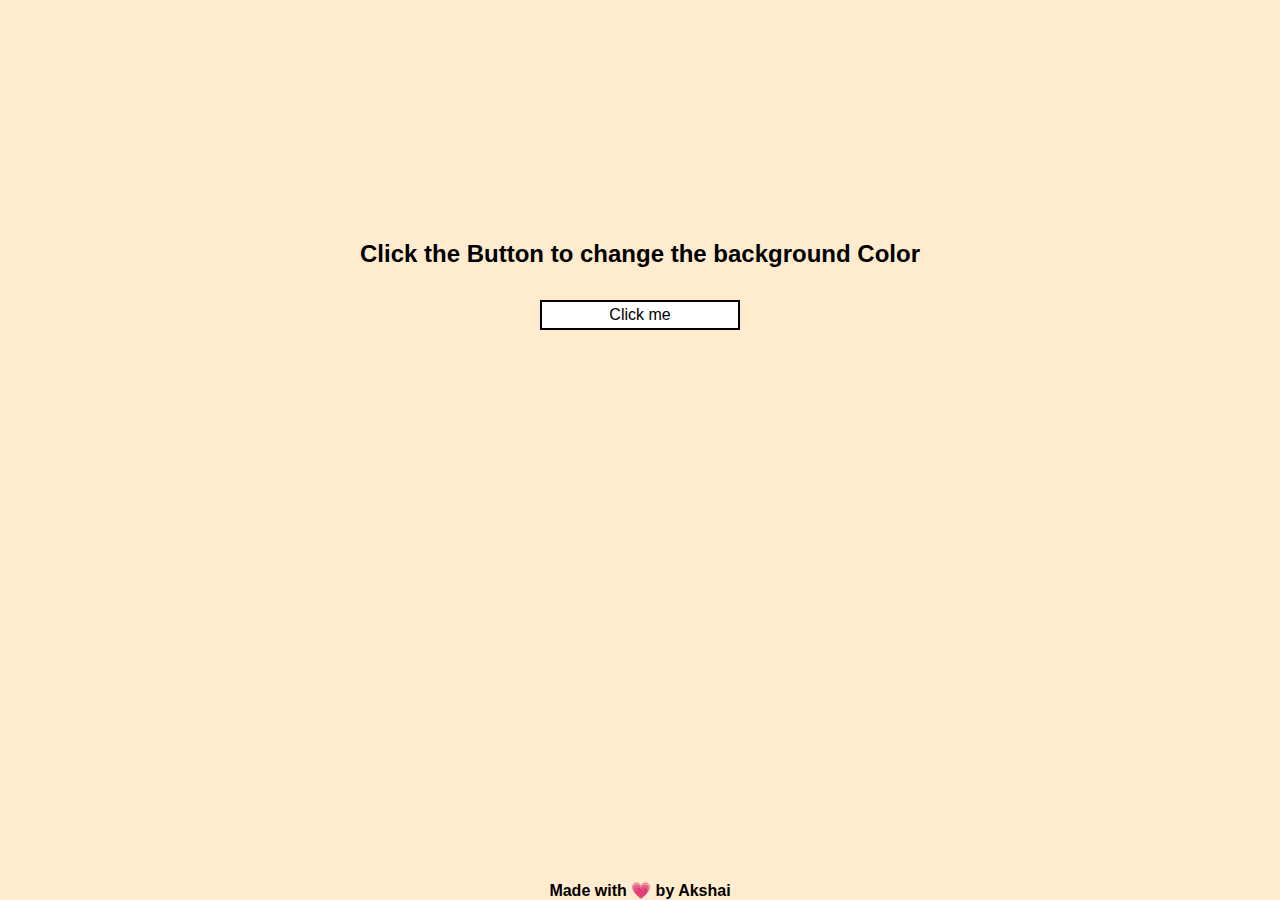
<file: Background Color Changer/src/index.html>
<!DOCTYPE html>
<html>
<head>
	<meta charset="utf-8">
	<title>Background Color Changer</title>
	<link rel="stylesheet" type="text/css" href="style.css">
</head>
<body>
	
	<h2>Click the Button to change the background Color</h2>
	<button class="btn">Click me</button>
	<div class="hexcode"></div>
	<script type="text/javascript" src="index.js"></script>
	<h4>Made with &#128151 by Akshai</h4>
</body>
</html>
</file>
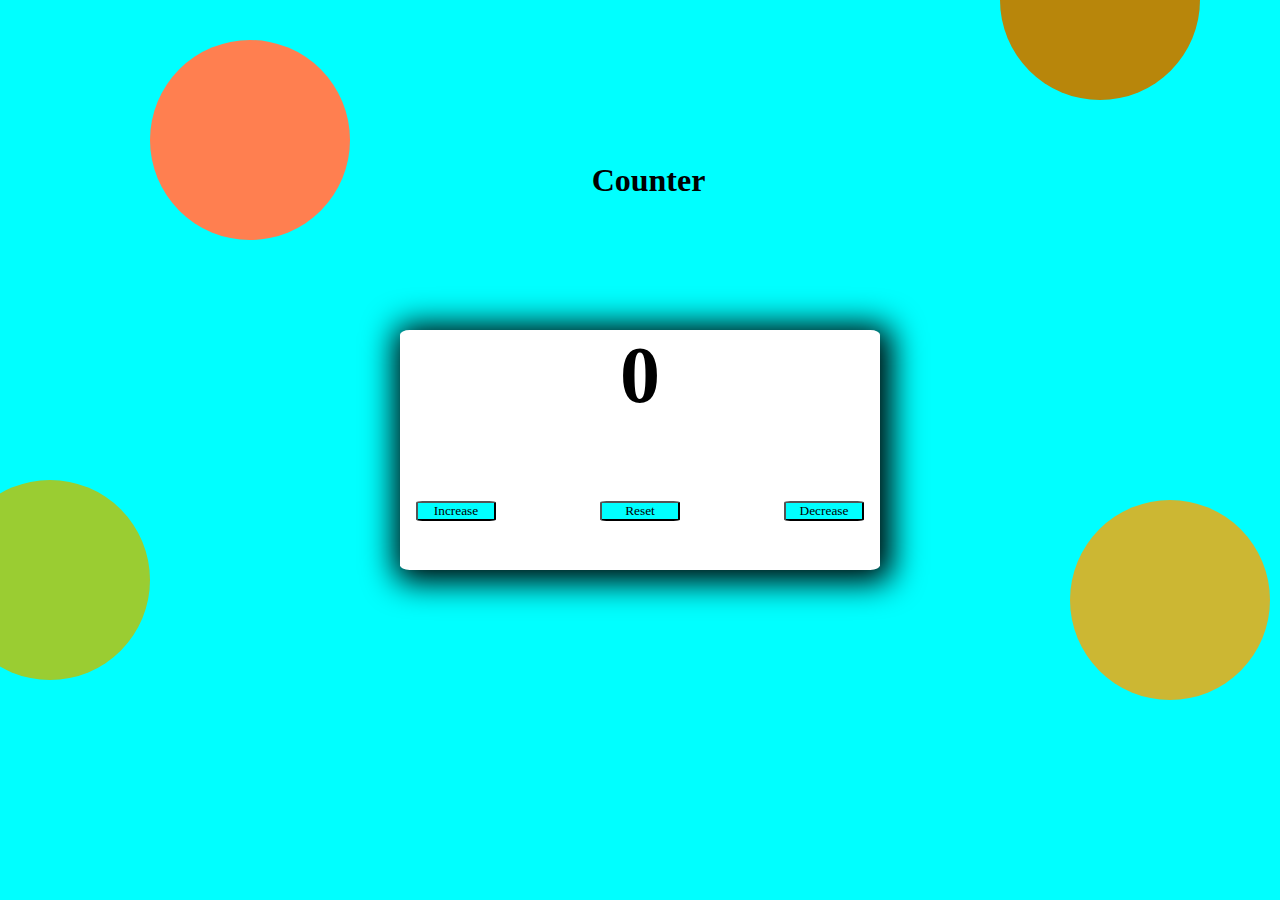
<file: Easy Manual Counter/src/index.html>
<!DOCTYPE html>
<html>
    <head>
        <link rel="stylesheet" href="./style.css">
        <title>Manuall Counter</title>
    </head>

    <body>
        <main>
            <h2 class="title">Counter</h2>
            <span class="dot1"></span>
            <span class="dot2"></span>
            <span class="dot3"></span>
            <span class="dot4"></span>

           <div class="frame">
               <h1 id="counts">0</h1>
               <div >
                   <ul class="buttons">
                       <li><button id="increase">Increase</button></li>
                       <li><button id="reset">Reset</button></li>
                       <li><button id="decrease">Decrease</button></li>
                   </ul>
               </div>
           </div>
            </div>
            <script src="./count.js"></script>
        </main>
    </body>
</html>
</file>
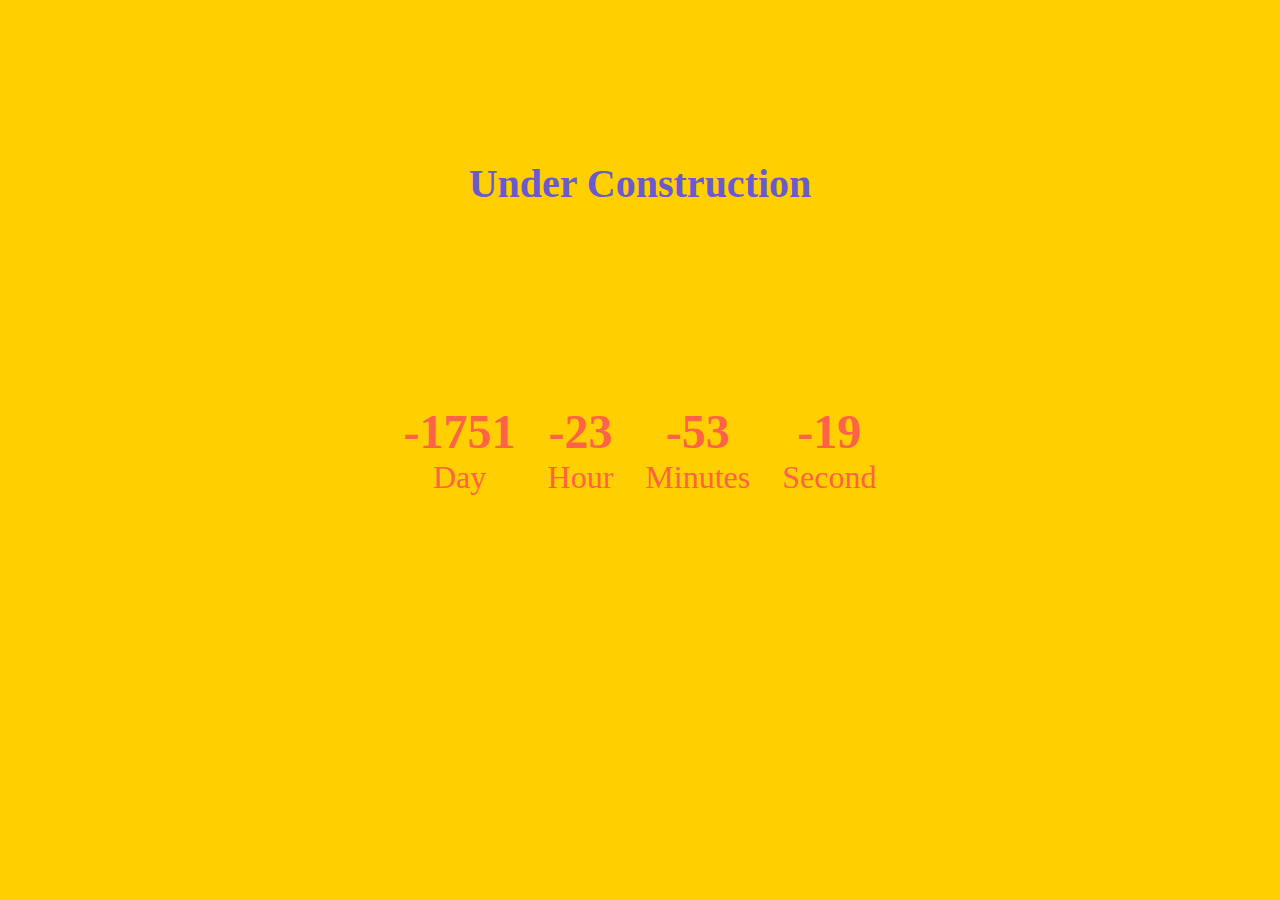
<file: Opening Soon/src/index.html>
<!DOCTYPE html>
<html>
<head>
	<meta charset="utf-8">
	<title>Opening Soon</title>
	<link rel="stylesheet" type="text/css" href="style.css">
</head>
<body>
	<header><h1>Under Construction</h1></header>
	<div class="opening-soon">
		<div class="days-container">
			<h2 class="days">1</h2>
			<p>Day</p>
		</div>
		<div class="hours-container">
			<h2 class="hours">1</h2>
			<p>Hour</p>
		</div>
		<div class="minutes-container">
			<h2 class="minutes">1</h2>
			<p>Minutes</p>
		</div>
		<div class="seconds-container">
			<h2 class="seconds">1</h2>
			<p>Second</p>
		</div>
	</div>
	<script type="text/javascript" src="app.js"></script>
</body>
</html>
</file>
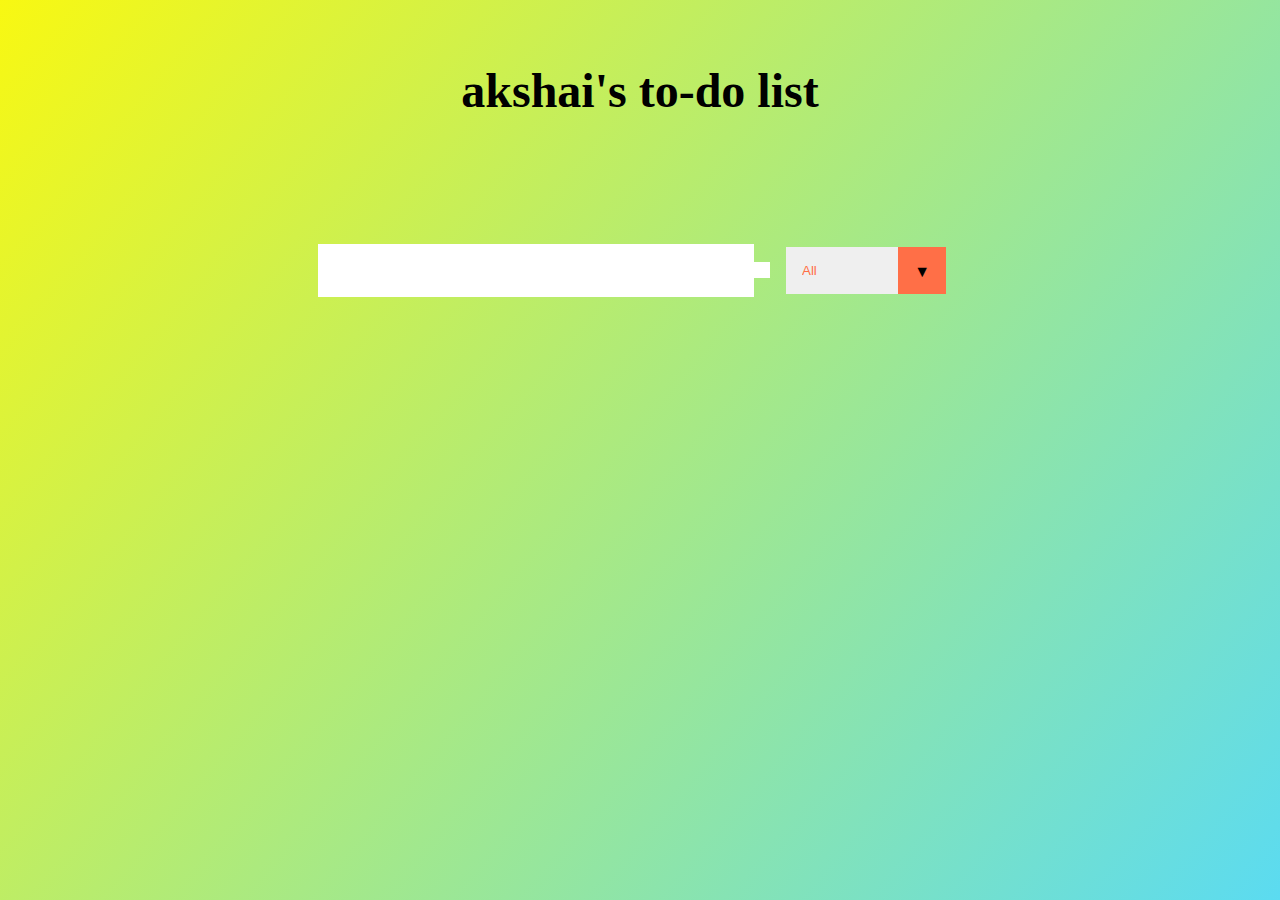
<file: To-Do Task Manager/src/index.html>
<!DOCTYPE html>
<html lang="en">
<head>
    <meta charset="UTF-8">
    <meta http-equiv="X-UA-Compatible" content="IE=edge">
    <meta name="viewport" content="width=device-width, initial-scale=1.0">
    <title>To-Do taskList</title>

    <!-- js to access the font-awesome icons -->

    <link rel="stylesheet" href="https://cdnjs.cloudflare.com/ajax/libs/font-awesome/6.0.0-beta2/css/all.min.css"
        integrity="sha512-YWzhKL2whUzgiheMoBFwW8CKV4qpHQAEuvilg9FAn5VJUDwKZZxkJNuGM4XkWuk94WCrrwslk8yWNGmY1EduTA=="
        crossorigin="anonymous" referrerpolicy="no-referrer" />
    
    <link rel="stylesheet" href="style.css">
</head>

<body>
    <header>
        <h2>akshai's to-do list</h2>
    </header>
    <form>
        <input type="text" class="todo-bar">
        <button type="submit" class="todo-btn">
            <i class="fas fa-plus-square"></i>
        </button>
        <div class="select">
            <select name="todos" class="filter-todo">
                <option value="all">All</option>
                <option value="Completed">Completed</option>
                <option value="Uncompleted">Uncompleted</option>
            </select>
        </div>
    </form>
    <div class="todo-container">
        <ul class="todo-list">  
        </ul>
    </div>
    <script src="app.js"></script>
</body>
</html>
</file>
<file: Background Color Changer/src/style.css>
*{
	padding: 0%;
	margin: 0%;
	box-sizing: border-box;
	font-family: 'Poppins', sans-serif;
}


@import url('https://fonts.googleapis.com/css2?family=Poppins&display=swap');

h2{
	text-align: center;
	/*color: aqua;*/
}

body{
	display: flex;
	flex-direction: column;
	align-items: center;
	align-content: center;
	gap: 2rem;
	padding: 15rem 0px;
	background-color: blanchedalmond;
}

button{
	width: 200px;
	font-size: 100%;
	background-color: white;
	padding: 0.25em;
	border: 2px solid black;
	cursor: pointer;

}

.hexcode{
	font-size: 150%;
	
}

h4{
	position: absolute;
	bottom: 0px;
}
</file>
<file: Easy Manual Counter/src/style.css>
* {
  padding: 0%;
  margin: 0%;
  overflow: hidden;
  font-family: cursive;
}

body {
  background-color: aqua;
}

.title {
  font-family: cursive;
  position: absolute;
  font-size: xx-large;
  top: 20%;
  left: 48%;
  z-index:1;
  transform: translate(-20%, -48%);
}

.frame {
  position: absolute;
  height: 15rem;
  aspect-ratio: 2/1;
  border-radius: 2%;
  background-color: white;
  top: 50%;
  left: 50%;
  transform: translate(-50%, -50%);
  box-shadow: 0.2rem 0.2rem 2rem 0.5rem black;
}

.frame h1 {
  font-size: 500%;
  text-align: center;
}

.buttons {
  display: flex;
  padding: 5rem 1rem;
  justify-items: baseline;
  justify-content: space-between;
}

.buttons button {
  background-color: aqua;
  color: black;
  width: 80px;
  border-radius: 8%;
}

.dot1,
.dot2,
.dot3,
.dot4 {
  position: absolute;
  border-radius: 50%;
  height: 200px;
  width: 200px;
  animation: floating 3s ease-in-out infinite;
}

.dot1 {
  top: 480px;
  left: -50px;
  background-color: yellowgreen;
}

.dot2 {
  top: 500px;
  right: 10px;
  background-color: orange;
  opacity: 0.8;
}

.dot3 {
  top: 40px;
  left: 150px;
  background-color: coral;
}

.dot4 {
  top: -100px;
  right: 80px;
  background-color: darkgoldenrod;
}

@keyframes floating {
  0% {
    transform: translate(0, 0px);
  }
  50% {
    transform: translate(0, 15px);
  }
  100% {
    transform: translate(0, -0px);
  }
}
</file>
<file: Opening Soon/src/style.css>
* {
  padding: 0%;
  margin: 0%;
  box-sizing: border-box;
  color: tomato;
  font-family: "Bebas Neue", cursive;
}

@import url("https://fonts.googleapis.com/css2?family=Bebas+Neue&display=swap");

body {
  background: #ffcf00;
}

h1 {
  color: slateblue;
  font-size: 2.5rem;
  text-align: center;
  position: relative;
  top: 10rem;
  transition: all 0.5s ease;
}

.opening-soon {
  font-size: 2rem;
  display: flex;
  position: absolute;
  top: 50%;
  left: 50%;
  transform: translate(-50%, -50%);
}

div {
  text-align: center;
  padding: 1rem 1rem;
}
</file>
<file: To-Do Task Manager/src/style.css>
* {
  padding: 0%;
  margin: 0%;
  box-sizing: border-box;
}

@import url("https://fonts.googleapis.com/css2?family=Slabo+27px&display=swap");

body {
  background-image: linear-gradient(
    850deg,
    rgb(248, 248, 18),
    rgb(91, 219, 241)
  );
  font-family: "Slabo 27px", serif;
  min-height: 100vh;
}

header {
  font-size: 2rem;
}

header,
form {
  min-height: 20vh;
  display: flex;
  justify-content: center;
  align-items: center;
}

.todo-bar,
.todo-btn {
  padding: 0.5rem;
  font-size: 2rem;
  border: none;
  background: white;
}

.todo-btn {
  cursor: pointer;
}

.todo-container {
  display: flex;
  justify-content: center;
  align-items: center;
}

.todo-list {
  list-style: none;
  min-width: 30%;
}

.todo {
  margin: 0.5rem;
  background: white;
  color: black;
  font-size: 1.5rem;
  display: flex;
  justify-content: space-between;
  align-items: center;
  transition: all 0.5s ease;
}

.todo li {
  flex: 1;
}

.trash-btn,
.complete-btn {
  background: #ff6f47;
  color: white;
  border: none;
  padding: 1rem;
  cursor: pointer;
  font-size: 1rem;
}

.complete-btn {
  background: rgb(73, 205, 73);
}

.fa-trash,
.fa-check {
  pointer-events: none;
}

.completed {
  text-decoration: line-through;
  opacity: 0.5;
}

.fall {
  transform: translateY(8rem) rotateZ(20deg);
  opacity: 0;
}

select {
  -webkit-appearance: none;
  -moz-appearance: none;
  appearance: none;
  outline: none;
  border: none;
}

.select {
  margin: 1rem;
  position: relative;
  overflow: hidden;
}

select {
  color: #ff6f47;
  cursor: pointer;
  width: 10rem;
  padding: 1rem;
}

.select::after {
  content: "\25BC";
  position: absolute;
  background: #ff6f47;
  top: 0;
  right: 0;
  padding: 1rem;
  pointer-events: none;
  transition: all 0.3s ease;
}

.select:hover::after {
  background: white;
  color: #ff6f47;
}
</file>
